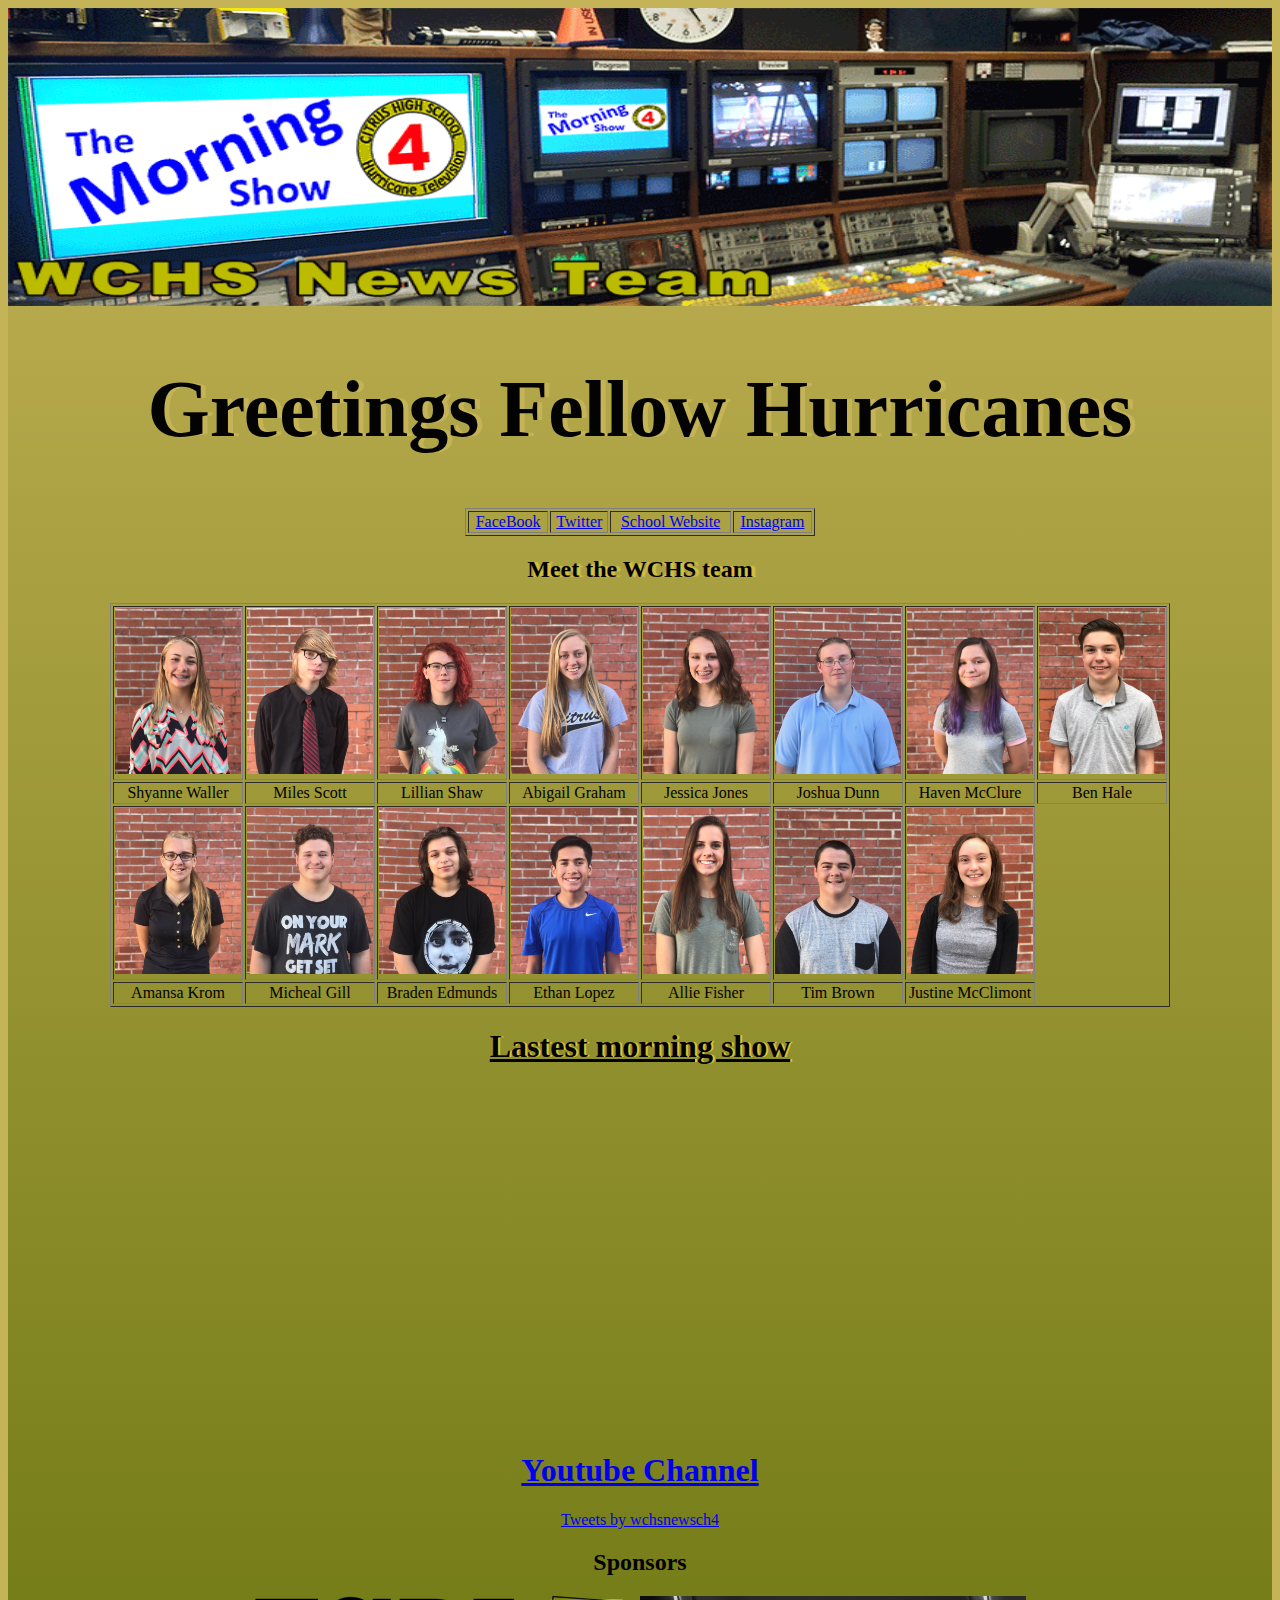
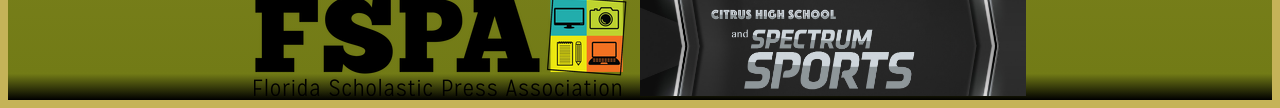
<file: wchs/index.html>
<!doctype html>
<html>
<head>
<meta charset="utf-8">
<link rel="shortcut icon" href="06816adc22c5691db60b1d4da1eec493.ico.png" type="image/x-icon">
<link rel="icon" href="06816adc22c5691db60b1d4da1eec493.ico.png" type="image/x-icon">
<title>WCHS.citrusschools</title>
<link href="Style.css" rel="stylesheet" type="text/css">
<link href="Mobile.css" rel="stylesheet" type="text/css">
</head>

<body>
<img src="MSBanner.png" alt="" width="864" height="302" class="WCHSImg"/>
<h1 class="Title1">Greetings Fellow Hurricanes </h1>
<h2><script type="text/javascript" language="JavaScript">
</script></h2>
<table width="350" border="1" align="center" class="Linktable">
  <tbody>
    <tr>
      <td><a href="https://www.facebook.com/CHSwchsnews/">FaceBook</a></td>
      <td><a href="https://twitter.com/wchsnewsch4">Twitter</a></td>
      <td><a href="http://chs.citrusschools.org/">School Website</a></td>
      <td><a href="https://www.instagram.com/wchsnews2017">Instagram</a></td>
      
    </tr>
  </tbody>
</table>
<div id="slider"> </div>




<h2 class="WCHSteam" style="text-align: center">Meet the WCHS team</h2>
<table width="500" border="1" align="center" class="Stafftable">
  <tbody>
    <tr>
      <td><img src="IMG_2546.JPG" width="126" height="166" alt=""/></td>
      <td><img src="IMG_2547.JPG" width="126" height="166" alt=""/></td>
      <td><img src="IMG_2548.JPG" width="126" height="166" alt=""/></td>
      <td><img src="IMG_2549.JPG" width="126" height="166" alt=""/></td>
      <td><img src="IMG_2550.JPG" width="126" height="166" alt=""/></td>
      <td><img src="IMG_2556.JPG" alt="" width="126" height="166"/></td>
      <td><img src="IMG_2558.JPG" width="126" height="166" alt=""/></td>
      <td><img src="IMG_2560.JPG" width="126" height="166" alt=""/></td>
    </tr>
    <tr>
      <td>Shyanne Waller</td>
      <td>Miles Scott</td>
      <td>Lillian Shaw</td>
      <td>Abigail Graham</td>
      <td>Jessica Jones</td>
      <td>Joshua Dunn</td>
      <td>Haven McClure</td>
      <td>Ben Hale</td>
    </tr>
    <tr>
      <td><img src="IMG_2551.JPG" width="126" height="166" alt=""/></td>
      <td><img src="IMG_2552.JPG" width="126" height="166" alt=""/></td>
      
      <td><img src="IMG_2554.JPG" width="126" height="166" alt=""/></td>
      <td><img src="IMG_2555.JPG" width="126" height="166" alt=""/></td>
      <td><img src="IMG_2557.JPG" width="126" height="166" alt=""/></td>
      <td><img src="IMG_2559.JPG" width="126" height="166" alt=""/></td>
      <td><img src="IMG_2583.JPG" width="126" height="166" alt=""/></td>
    </tr>
    <tr>
      <td>Amansa Krom</td>
      <td>Micheal Gill</td>
      <td>Braden Edmunds</td>
      <td>Ethan Lopez</td>
      <td>Allie Fisher</td>
      <td>Tim Brown</td>
      <td>Justine McClimont</td>
      
	  </tr>
  </tbody>
</table>

<h1 class="MorningHSow">Lastest morning show</h1>
<script src="https://ajax.googleapis.com/ajax/libs/jquery/2.1.1/jquery.min.js"></script>

<iframe id="youtube_video" width="600" height="340" frameborder="0" allowfullscreen></iframe>

<script>
var channelID = "UCQ8Lzvb0mSz0p5XAmZoW1zw";
$.getJSON('https://api.rss2json.com/v1/api.json?rss_url=https%3A%2F%2Fwww.youtube.com%2Ffeeds%2Fvideos.xml%3Fchannel_id%3D'+channelID, function(data) {
   var link = data.items[0].link;
   var id = link.substr(link.indexOf("=")+1);
    $("#youtube_video").attr("src","https://youtube.com/embed/"+id + "?controls=0&showinfo=0&rel=0");
});
</script>
<h1><a href="https://www.youtube.com/channel/UCQ8Lzvb0mSz0p5XAmZoW1zw">Youtube Channel</a></h1>
<a class="twitter-timeline" data-width="500" data-height="750" data-theme="dark" data-link-color="#C5B358" href="https://twitter.com/wchsnewsch4">Tweets by wchsnewsch4</a> <script async src="//platform.twitter.com/widgets.js" charset="utf-8"></script> <script async src="//platform.twitter.com/widgets.js" charset="utf-8"></script>
<h2>Sponsors</h2>
<a href="https://fspa.wildapricot.org/"><img src="345044772.png" alt="" width="386" height="100" class="bodyimgFSPA"></a><a href="http://www.baynews9.com/content/news/baynews9/sports/varsity-reporter/citrus-high-school.html"><img src="SpectrumSports.jpg" width="386" height="100" alt=""></a>

</body>

</html>
</file>
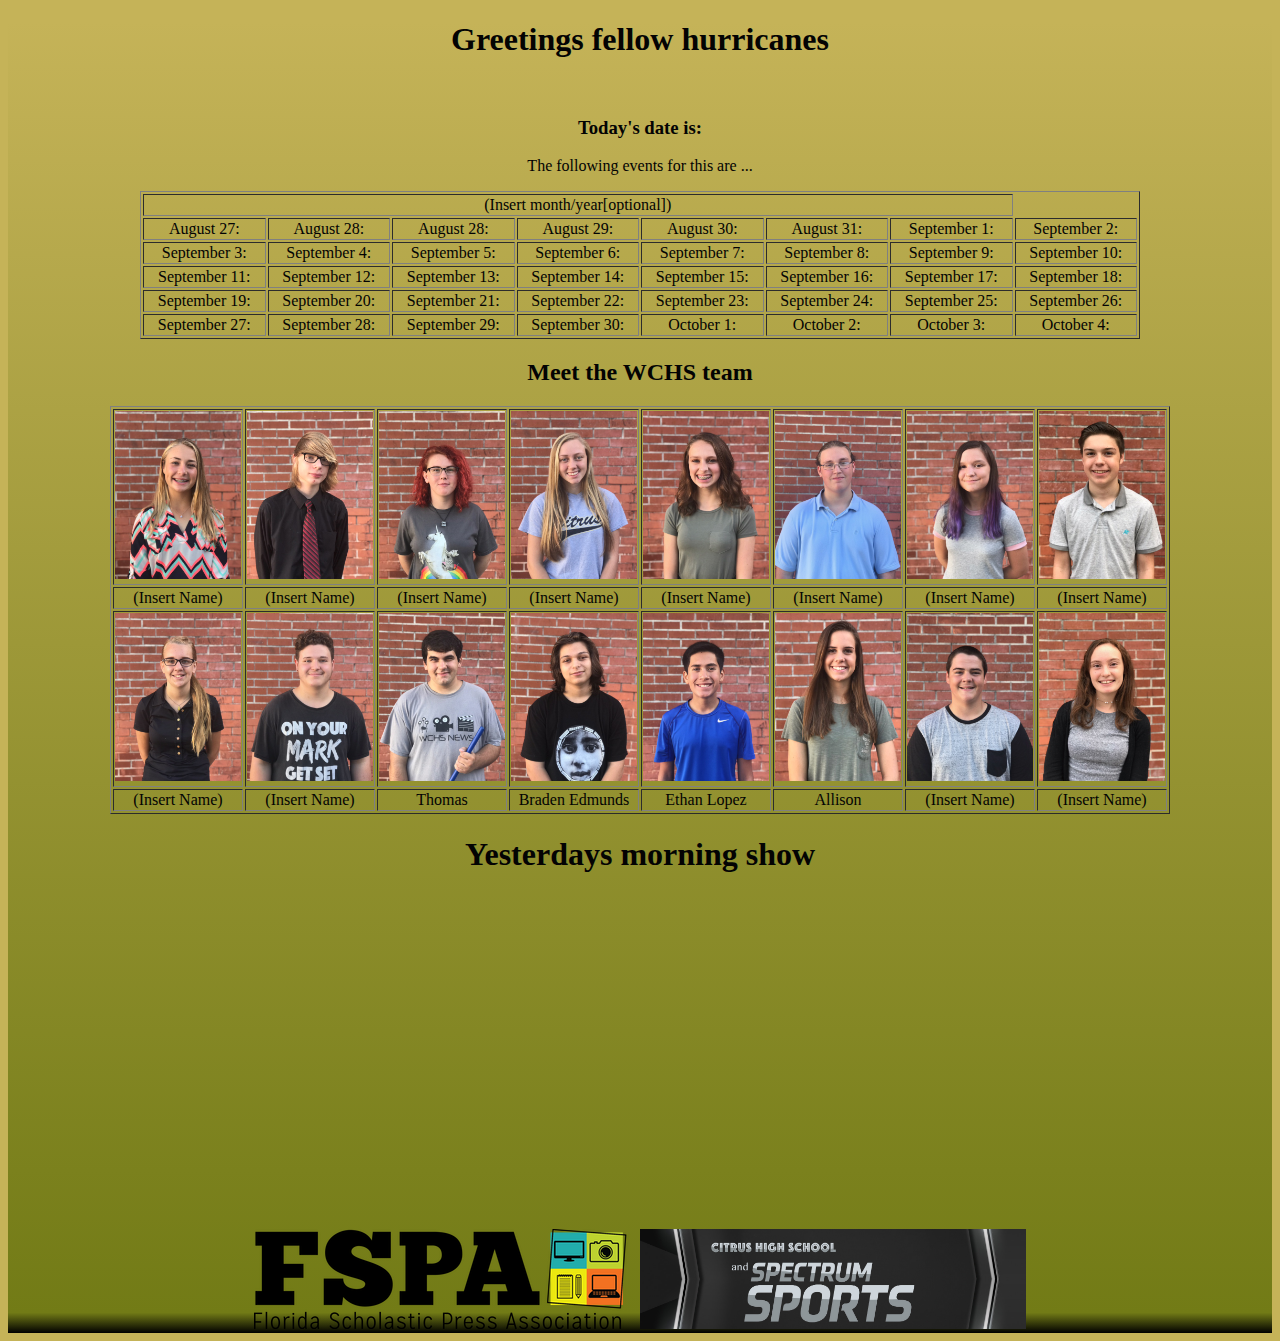
<file: wchs/WCHS Website.html>
<!doctype html>
<html>
<head>
<meta charset="utf-8">
<title>WCHScitrusschools</title>
<link href="Style.css" rel="stylesheet" type="text/css">
<link href="Mobile.css" rel="stylesheet" type="text/css">
</head>

<body>

<h1>Greetings fellow hurricanes </h1>
<div id="slider">
	<fiqure>
		<img
		<img
		<img
	</fiqure>
</div>
<h3>Today's date is:</h3>


<p>The following events for this are ...</p>
<table width="1000" border="1" align="center" >
  <tbody>
    <tr>
      <td colspan="7"><span style="text-align: center"></span>(Insert month/year[optional])</td>
    </tr>
    <tr>
      <td>August 27:</td>
      <td>August 28:</td>
      <td>August 28:</td>
      <td>August 29:</td>
      <td>August 30:</td>
      <td>August 31:</td>
      <td>September 1:</td>
      <td>September 2:</td>
    </tr>
    <tr>
      <td>September 3:</td>
      <td>September 4:</td>
      <td>September 5:</td>
      <td>September 6:</td>
      <td>September 7:</td>
      <td>September 8:</td>
      <td>September 9:</td>
      <td>September 10:</td>
    </tr>
    <tr>
      <td>September 11:</td>
      <td>September 12:</td>
      <td>September 13:</td>
      <td>September 14:</td>
      <td>September 15:</td>
      <td>September 16:</td>
      <td>September 17:</td>
      <td>September 18:</td>
    </tr>
    <tr>
      <td>September 19:</td>
      <td>September 20:</td>
      <td>September 21:</td>
      <td>September 22:</td>
      <td>September 23:</td>
      <td>September 24:</td>
      <td>September 25:</td>
      <td>September 26:</td>
    </tr>
    <tr>
      <td>September 27:</td>
      <td>September 28:</td>
      <td>September 29:</td>
      <td>September 30:</td>
      <td>October 1:</td>
      <td>October 2:</td>
      <td>October 3:</td>
      <td>October 4:</td>
    </tr>
  </tbody>
</table>
<h2 style="text-align: center">Meet the WCHS team</h2>
<table width="500" border="1" align="center">
  <tbody>
    <tr>
      <td><img src="IMG_2546.JPG" width="126" height="" alt=""/></td>
      <td><img src="IMG_2547.JPG" width="126" height="" alt=""/></td>
      <td><img src="IMG_2548.JPG" width="126" height="" alt=""/></td>
      <td><img src="IMG_2549.JPG" width="126" height="" alt=""/></td>
      <td><img src="IMG_2550.JPG" width="126" height="" alt=""/></td>
      <td><img src="IMG_2556.JPG" alt="" width="126" height=""/></td>
      <td><img src="IMG_2558.JPG" width="126" height="" alt=""/></td>
      <td><img src="IMG_2560.JPG" width="126" height="" alt=""/></td>
    </tr>
    <tr>
      <td>(Insert Name)</td>
      <td>(Insert Name)</td>
      <td>(Insert Name)</td>
      <td>(Insert Name)</td>
      <td>(Insert Name)</td>
      <td>(Insert Name)</td>
      <td>(Insert Name)</td>
      <td>(Insert Name)</td>
    </tr>
    <tr>
      <td><img src="IMG_2551.JPG" width="126" height="" alt=""/></td>
      <td><img src="IMG_2552.JPG" width="126" height="" alt=""/></td>
      <td><img src="IMG_2553.JPG" width="126" height="" alt=""/></td>
      <td><img src="IMG_2554.JPG" width="126" height="" alt=""/></td>
      <td><img src="IMG_2555.JPG" width="126" height="" alt=""/></td>
      <td><img src="IMG_2557.JPG" width="126" height="" alt=""/></td>
      <td><img src="IMG_2559.JPG" width="126" height="" alt=""/></td>
      <td><img src="IMG_2583.JPG" width="126" height="" alt=""/></td>
    </tr>
    <tr>
      <td>(Insert Name)</td>
      <td>(Insert Name)</td>
      <td>Thomas</td>
      <td>Braden Edmunds</td>
      <td>Ethan Lopez</td>
      <td>Allison</td>
      <td>(Insert Name)</td>
      <td>(Insert Name)</td>
	  </tr>
  </tbody>
</table>


  



<h1>Yesterdays morning show</h1>
<P><iframe width="560" height="315" src="https://www.youtube.com/embed/7SKB6HKJnwQ" frameborder="0" allowfullscreen></iframe></P>
<img src="345044772.png" width="386" height="100" alt=""/><img src="SpectrumSports.jpg" width="386" height="100" alt=""/>

</body>

</html>
</file>
<file: wchs/Style.css>
@charset "utf-8";
html {
	box-sizing: border-box;
	background-color: rgba(197,179,88,1.00);
}
*, *:before, *:after {
    box-sizing: inherit;
}body {
	text-align: center;
	background-image: -webkit-linear-gradient(270deg,rgba(197,179,88,1.00) 0%,rgba(123,129,29,1.00) 87.56%,rgba(114,123,22,1.00) 98.45%,rgba(0,0,0,1.00) 100%);
	background-image: -moz-linear-gradient(270deg,rgba(197,179,88,1.00) 0%,rgba(123,129,29,1.00) 87.56%,rgba(114,123,22,1.00) 98.45%,rgba(0,0,0,1.00) 100%);
	background-image: -o-linear-gradient(270deg,rgba(197,179,88,1.00) 0%,rgba(123,129,29,1.00) 87.56%,rgba(114,123,22,1.00) 98.45%,rgba(0,0,0,1.00) 100%);
	background-image: linear-gradient(180deg,rgba(197,179,88,1.00) 0%,rgba(123,129,29,1.00) 87.56%,rgba(114,123,22,1.00) 98.45%,rgba(0,0,0,1.00) 100%);
	color: rgba(3,3,3,1.00);
}
.WCHSImg {
	width: 100%;
	height: 298px;

}

.Title1 {
	font-family: Baskerville, "Palatino Linotype", Palatino, "Century Schoolbook L", "Times New Roman", serif;
	font-size: 5em;
	text-decoration: none;
	text-shadow: 5px 0px rgba(197,179,88,1.00);
	text-transform: none;
}


body h3 {
	text-align: center;
}
.MorningHSow {
	text-decoration: underline;
	text-shadow: 2px 0px 0px rgba(223,195,55,1.00);
}

body p {
	text-align: center;
}
body img1 {
}
body img2 {
}
body img3 {
}
body img4 {
}
body img5 {
}
body img6 {
}
body img7 {
}
body img8 {
}
body img9 {
}
body img10 {
}
body table {
}
.Stafftable {

}


body Morning Show {
	left: 2em;
	right: 2em;
	top: 2em;
	padding-left: 0%;
	text-align: center;
	bottom: 2em;
}
body img SS {


}
@keyframes slider {
	
	0%{
		left: 0;
	}
	
	20%{
		left: 0;
	}
	
	25%{
		left: -100%;
	}
	
	45%{
		left:-100%;
	}
	
	50%{
		left:-200%;
	}
	
	70%{
		left: -200%;
	}
	
	75%{
		left: -300%;
	}
	
	95{
		left: -300%;
	}
	
	100%{
		left: -400%;
	}
}
.bodyimgFSPA {
	color: rgba(249,249,249,1.00);
}
.Linktable {
}
.WCHSteam {
	text-shadow: 4px 0px 1px rgba(215,190,64,1.00);
}

















@media screen and (orientation:landscape){
}
.bodyimgFSPA {
}
.Title1 {
}
.WCHSImg {
}
.Linktable {
}
.Stafftable {
}
.MorningHSow {
}
.WCHSteam {
}
</file>
<file: wchs/Mobile.css>
@charset "utf-8";

@media (min-width: 680px){
}
</file>
